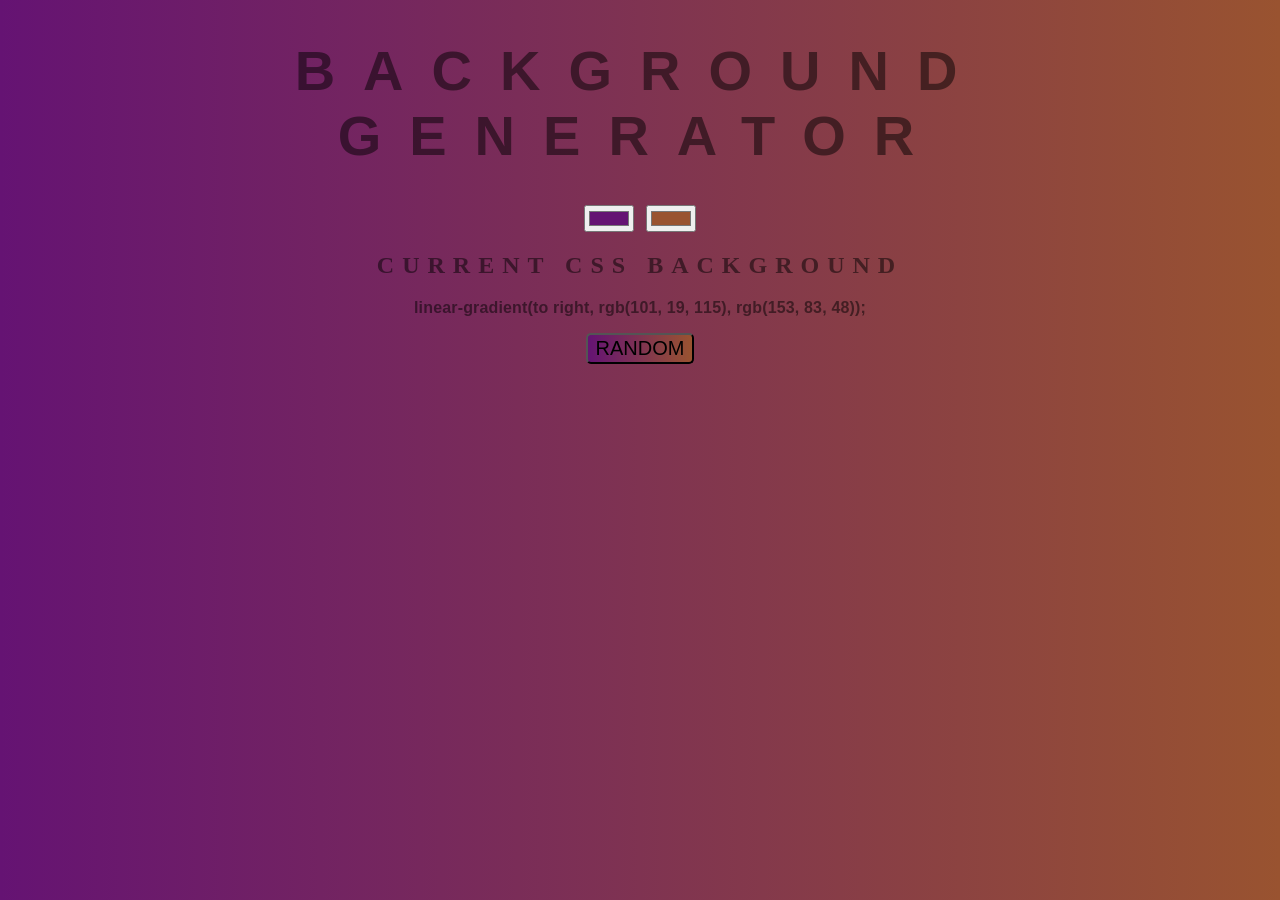
<file: index.html>
<!DOCTYPE html>
<html>
<head>
	<title>Gradient Background</title>
	<link rel="stylesheet" type="text/css" href="style.css">
</head>
<body id="gradient">
<h1>Background Generator</h1>
<input class="color1" type="color" name="color1" value="#651373">
<input class="color2" type="color" name="color2" value="#995330">
<h2>Current CSS Background</h2>
<h3></h3>
<!-- 
<button class=input1>Left </button>
<button class=input2>Right</button><br><br>
 -->
<button class=fullRandom>Random</button>
<script type="text/javascript" src="backgroundgeneratorscript.js"></script>
</body>
</html>
</file>
<file: style.css>
body {
	font: 'Raleway', sans-serif;
    color: rgba(0,0,0,.5);
    text-align: center;
    text-transform: uppercase;
    letter-spacing: .5em;
    top: 15%;
	background: linear-gradient(to right, #545653 , #965654); /* Standard syntax */
}

h1 {
    font: 600 3.5em 'Raleway', sans-serif;
    color: rgba(0,0,0,.5);
    text-align: center;
    text-transform: uppercase;
    letter-spacing: .5em;
    width: 100%;
}

h3 {
	font: 900 1em 'Raleway', sans-serif;
    color: rgba(0,0,0,.5);
    text-align: center;
    text-transform: none;
    letter-spacing: 0.01em;

}

/*.input1{
     text-transform: uppercase;
    border-radius: 5px;
    background-color: rgb(101,19,116);
    border-width: 2px;
    border-color: black;
    cursor: pointer;
    font-size: 20px;
    padding: 2px 12px 2px 12px;
}

.input2{
     text-transform: uppercase;
    border-radius: 5px;
    background-color: rgb(153, 83, 41);
    border-width: 2px;
    border-color: black;
    cursor: pointer;
    font-size: 20px;
    padding: 2px 8px 2px 8px;  
}*/

.fullRandom{
      text-transform: uppercase;
    border-radius: 5px;
    background:linear-gradient(to right, #545653 , #965654);;
    border-width: 2px;
    border-color: black;
    cursor: pointer;
    font-size: 20px;
    padding: 2px 8px 2px 8px;  
}
</file>
